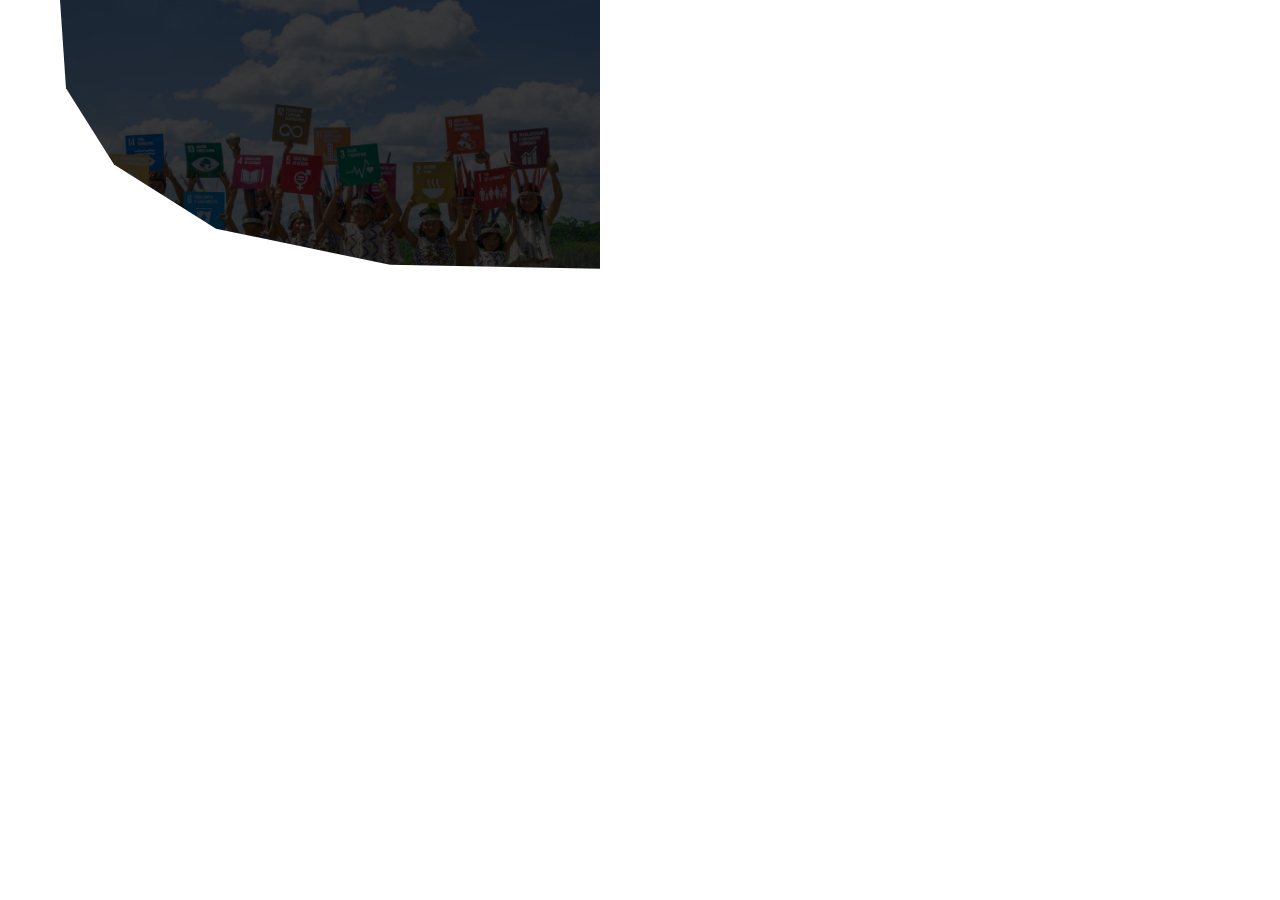
<file: reto-ods.html>
<!DOCTYPE html>
<html lang="en">
<head>
    <meta charset="UTF-8">
    <meta name="viewport" content="width=device-width, initial-scale=1.0">
    <link rel="shortcut icon" href="./img/ods_logo.png">
    <title>ODS-11</title>

    <link rel="preconnect" href="https://fonts.googleapis.com">
    <link rel="preconnect" href="https://fonts.gstatic.com" crossorigin>
    <link rel="stylesheet" href="reto-css/body.css">
</head>
<body>
    <div class="img">
        <img src="index-css/img/ods_img_lp01.jpg" alt="asd">
    </div>
    
</body>
</html>
</file>
<file: reto-css/body.css>
body {
    padding: 0;
    margin: 0;

}
.img img{
    
    width: 600px;
    clip-path: polygon(48% 0, 100% 0, 100% 35%, 100% 67%, 65% 66%, 36% 57%, 19% 41%, 11% 22%, 10% 0);
}
</file>
